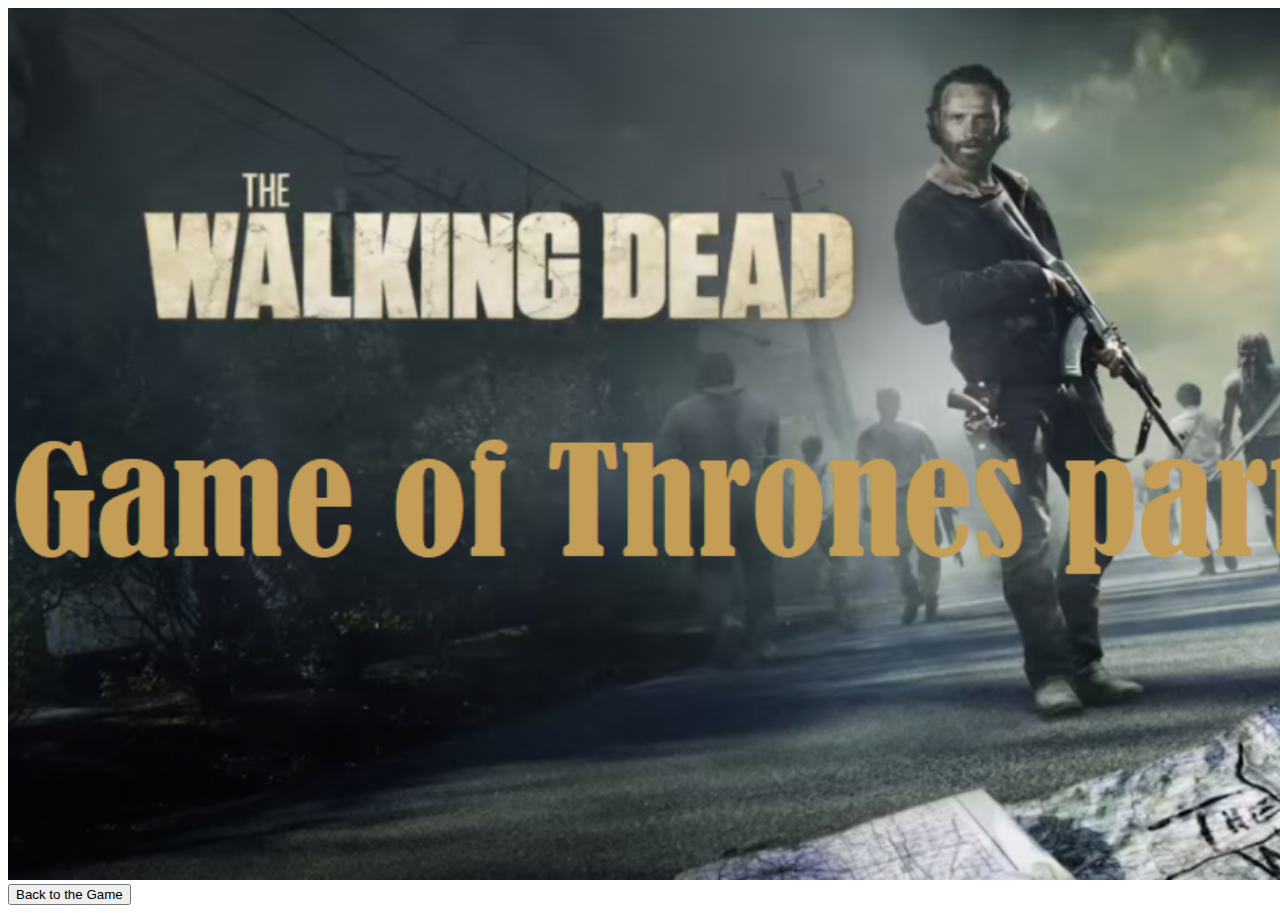
<file: page3.html>
<!DOCTYPE html>
<html lang="en">
<head>
    <meta charset="UTF-8">
    <meta name="viewport" content="width=device-width, initial-scale=1.0">
    <meta http-equiv="X-UA-Compatible" content="ie=edge">
    <title>Game of throns part 2</title>
</head>
<body>
    <div class="backgroundPic">
    <img src="twd.png" alt="twd" height="872" width="1496">
     <a class="restart" href="page2.html"><button class="start">Back to the Game</button></a>
</div>
</body>
</html>
</file>
